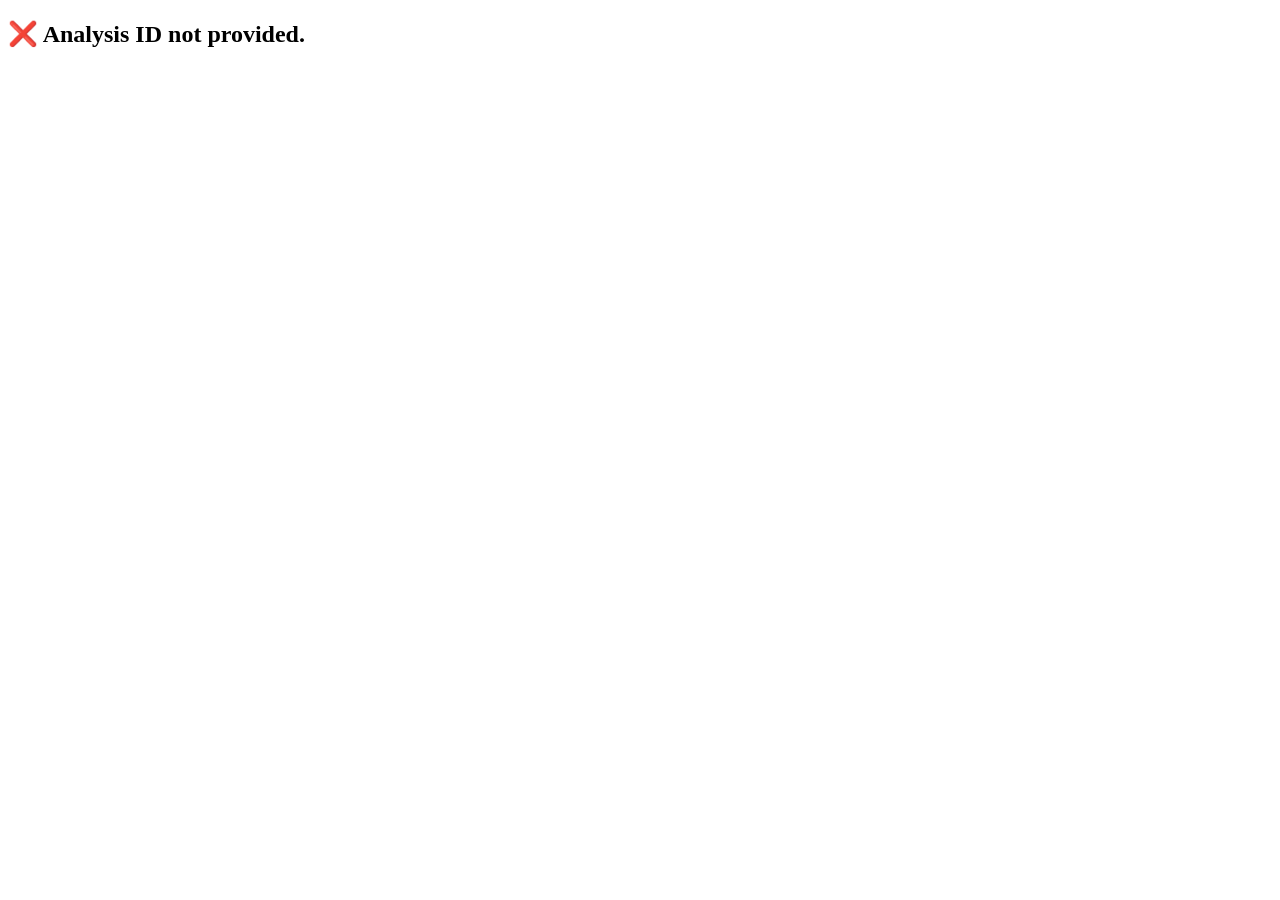
<file: eachanalysis.html>
<!DOCTYPE html>
<html lang="en">
<head>
  <meta charset="UTF-8">
  <meta name="viewport" content="width=device-width, initial-scale=1">
  <title>Market Analysis Detail</title>
  <link rel="stylesheet" href="eachanalysis.css">
</head>
<body>

  <div class="analysis-detail">
    <h1 id="title">Loading...</h1>
    <p><strong>Pair:</strong> <span id="pair"></span></p>
    <p><strong>Type:</strong> <span id="type"></span></p>
    <p><strong>Posted:</strong> <span id="timestamp"></span></p>
    <hr>
    <div id="details" class="full-details"></div>

    <a href="Markets-Analysis.html">← Back to All Analyses</a>
  </div>

  <script src="eachanalysis.js"></script>
</body>
</html>
</file>
<file: eachanalysis.css>
.analysis-detail {
  margin: 20px auto;
  padding: 20px;
  background: white;
  border-radius: 10px;
  box-shadow: 0 0 10px rgba(0,0,0,0.1);
}

.analysis-detail h1 {
  margin-bottom: 10px;
}

.analysis-detail .full-details {
  margin-top: 20px;
  line-height: 1.7;
  white-space: pre-wrap; /* Preserve line breaks */
}
</file>
